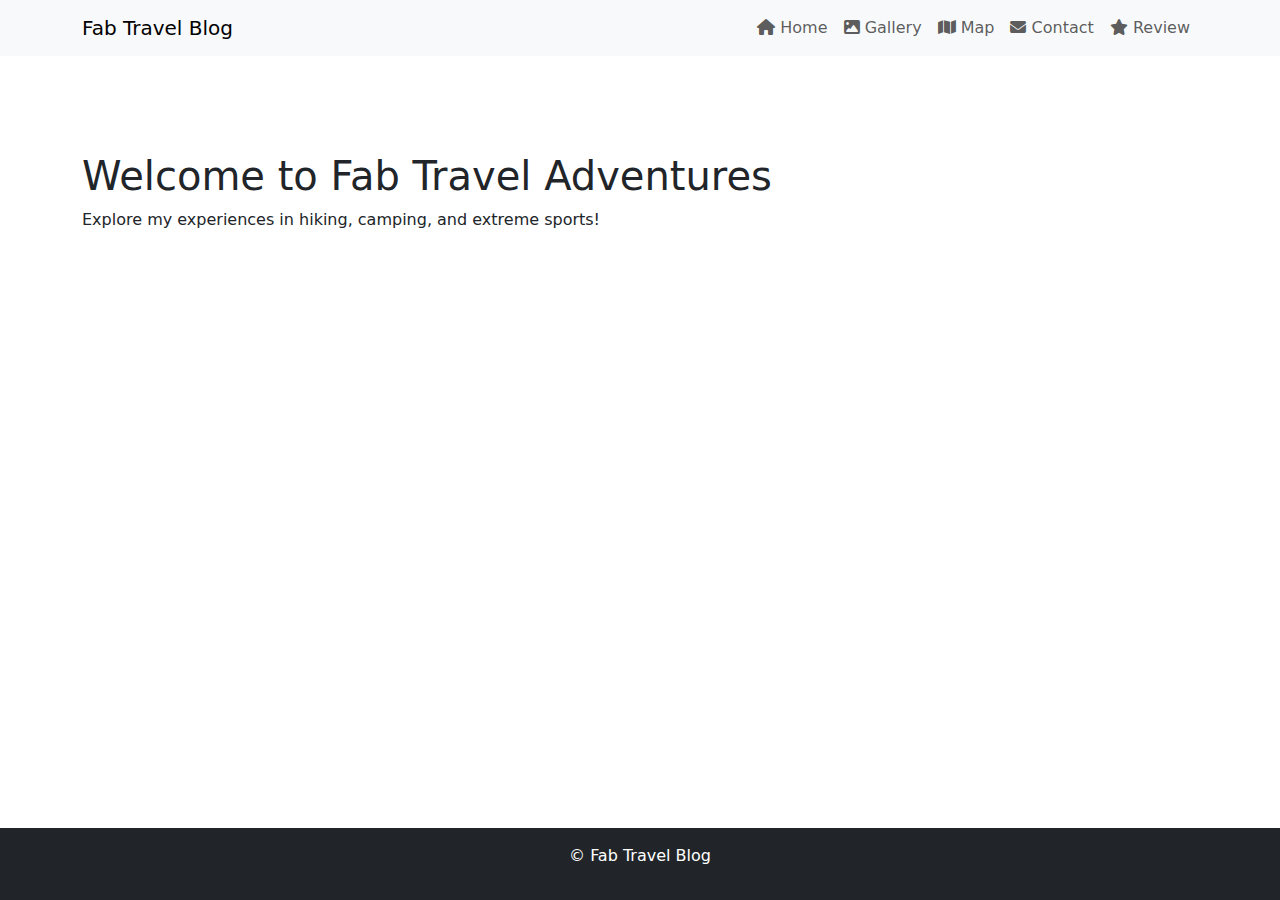
<file: index.html>
<!DOCTYPE html>
<html lang="en">
<head>
    <meta charset="UTF-8">
    <meta name="viewport" content="width=device-width, initial-scale=1.0">
    <link href="https://cdn.jsdelivr.net/npm/bootstrap@5.3.3/dist/css/bootstrap.min.css" rel="stylesheet">
    <link rel="stylesheet" href="styles.css">
    <link rel="stylesheet" href="https://cdnjs.cloudflare.com/ajax/libs/font-awesome/6.6.0/css/all.min.css">
    <title>My travel Adventure Blog</title>
    <style>
        html, body {
            height: 100%;
            margin: 0;
        }
        body {
            display: flex;
            flex-direction: column;
        }
        main {
            flex: 1;
        }

    </style>
</head>
<body>
    <header>
        <nav class="navbar navbar-expand-lg navbar-light bg-light fixed-top">
            <div class="container">
                <a class="navbar-brand" href="#">Fab Travel Blog</a>
                <button class="navbar-toggler" type="button" data-bs-toggle="collapse" data-bs-target="#navbarNav" aria-controls="navbarNav" aria-expanded="false" aria-label="Toggle navigation">
                    <span class="navbar-toggler-icon"></span>
                </button>
                <div class="collapse navbar-collapse" id="navbarNav">
                    <ul class="navbar-nav ms-auto">
                        <li class="nav-item">
                            <a class="nav-link" href="index.html"><i class="fa-solid fa-house"></i> Home</a>
                        </li>
                        <li class="nav-item">
                            <a class="nav-link" href="gallery.html"><i class="fa-solid fa-image"></i> Gallery</a>
                        </li>
                        <li class="nav-item">
                            <a class="nav-link" href="map.html"><i class="fa-solid fa-map"></i> Map</a>
                        </li>
                        <li class="nav-item">
                            <a class="nav-link" href="contact.html"><i class="fa-solid fa-envelope"></i> Contact</a>
                        </li>
                        <li class="nav-item">
                            <a class="nav-link" href="review.html"><i class="fa-solid fa-star"></i> Review</a>
                        </li>
                    </ul>
                </div>
            </div>
        </nav>
    </header>

    <main class="container mt-5 pt-5">
        <h1>Welcome to Fab Travel Adventures</h1>
        <p>Explore my experiences in hiking, camping, and extreme sports!</p>
    </main>

    <footer class="footer bg-dark text-white text-center py-3">
        <p>&copy; Fab Travel Blog</p>
    </footer>

    <script src="https://cdn.jsdelivr.net/npm/bootstrap@5.3.3/dist/js/bootstrap.bundle.min.js"></script>
</body>
</html>
</file>
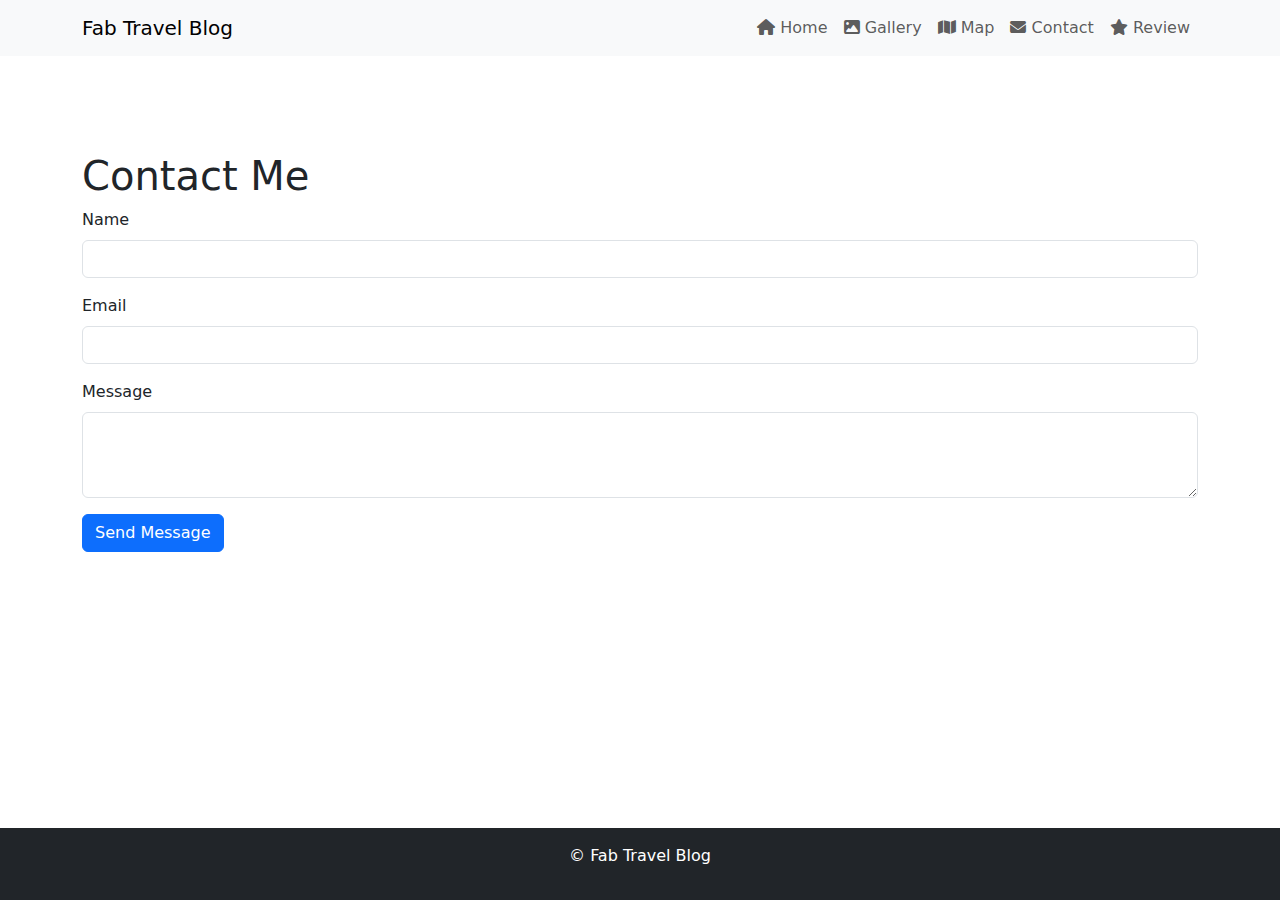
<file: contact.html>
<!DOCTYPE html>
<html lang="en">
<head>
    <meta charset="UTF-8">
    <meta name="viewport" content="width=device-width, initial-scale=1.0">
    <link href="https://cdn.jsdelivr.net/npm/bootstrap@5.3.3/dist/css/bootstrap.min.css" rel="stylesheet">
    <link rel="stylesheet" href="styles.css">
    <link rel="stylesheet" href="https://cdnjs.cloudflare.com/ajax/libs/font-awesome/6.6.0/css/all.min.css">
    <script src="https://cdn.jsdelivr.net/npm/bootstrap@5.3.3/dist/js/bootstrap.bundle.min.js"></script>
    <title>Contact</title>
    <style>
        html, body {
            height: 100%;
            margin: 0;
        }
        body {
            display: flex;
            flex-direction: column;
        }
        main {
            flex: 1;
            padding-bottom: 60px; 
        }

    </style>
</head>
<body>
    <header>
        <nav class="navbar navbar-expand-lg navbar-light bg-light fixed-top">
            <div class="container">
                <a class="navbar-brand" href="#">Fab Travel Blog</a>
                <button class="navbar-toggler" type="button" data-bs-toggle="collapse" data-bs-target="#navbarNav" aria-controls="navbarNav" aria-expanded="false" aria-label="Toggle navigation">
                    <span class="navbar-toggler-icon"></span>
                </button>
                <div class="collapse navbar-collapse" id="navbarNav">
                    <ul class="navbar-nav ms-auto">
                        <li class="nav-item">
                            <a class="nav-link" href="index.html"><i class="fa-solid fa-house"></i> Home</a>
                        </li>
                        <li class="nav-item">
                            <a class="nav-link" href="gallery.html"><i class="fa-solid fa-image"></i> Gallery</a>
                        </li>
                        <li class="nav-item">
                            <a class="nav-link" href="map.html"><i class="fa-solid fa-map"></i> Map</a>
                        </li>
                        <li class="nav-item">
                            <a class="nav-link" href="contact.html"><i class="fa-solid fa-envelope"></i> Contact</a>
                        </li>
                        <li class="nav-item">
                            <a class="nav-link" href="review.html"><i class="fa-solid fa-star"></i> Review</a>
                        </li>
                    </ul>
                </div>
            </div>
        </nav>
    </header>

    <main class="container mt-5 pt-5">
        <h1>Contact Me</h1>
        <form>
            <div class="mb-3">
                <label for="name" class="form-label">Name</label>
                <input type="text" class="form-control" id="name" required>
            </div>
            <div class="mb-3">
                <label for="email" class="form-label">Email</label>
                <input type="email" class="form-control" id="email" required>
            </div>
            <div class="mb-3">
                <label for="message" class="form-label">Message</label>
                <textarea class="form-control" id="message" rows="3" required></textarea>
            </div>
            <button type="submit" class="btn btn-primary">Send Message</button>
        </form>
    </main>

    <footer class="footer fixed-bottom bg-dark text-white text-center py-3">
        <p>&copy; Fab Travel Blog</p>
    </footer>

   
</body>
</html>
</file>
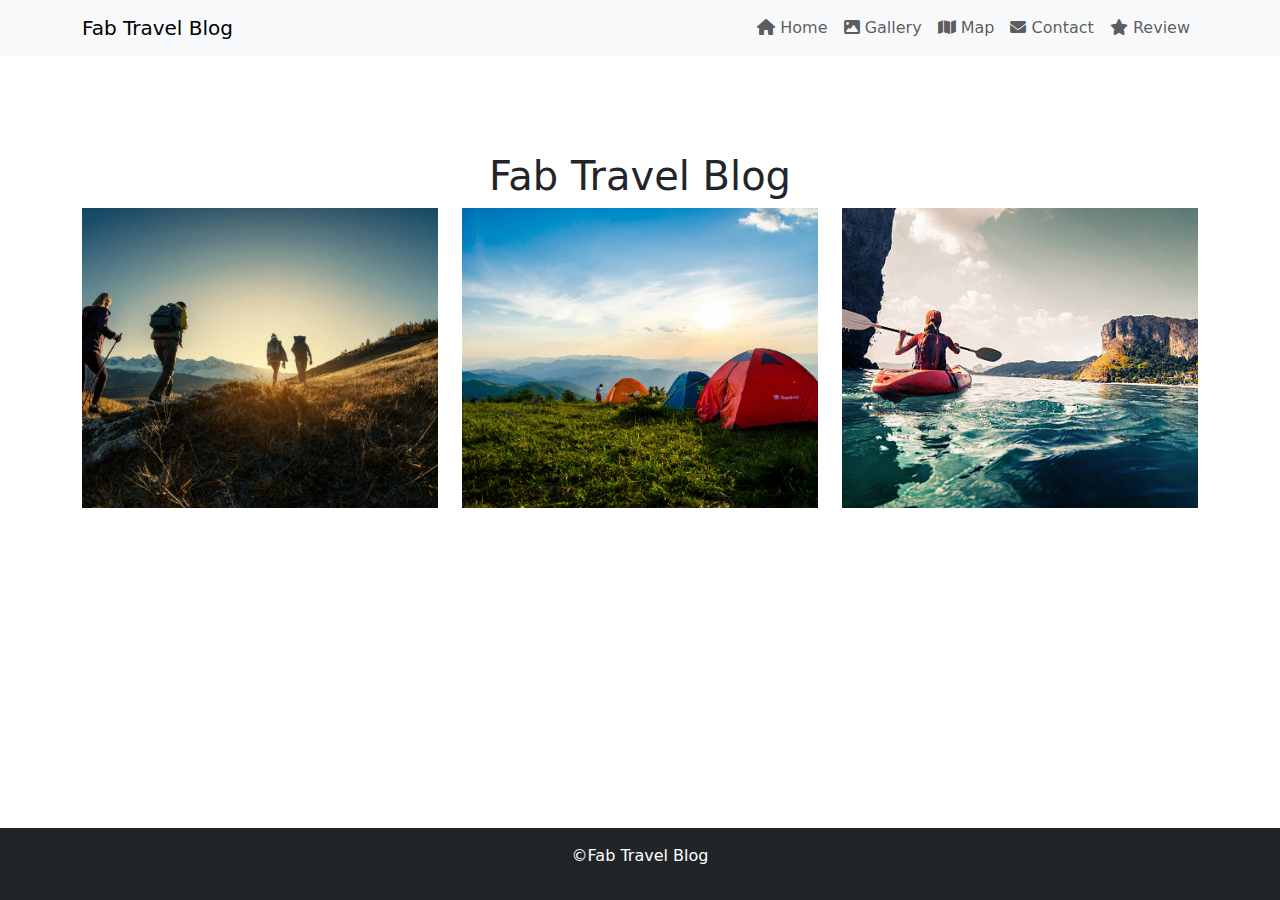
<file: gallery.html>
<!DOCTYPE html>
    <html lang="en">
    <head>
        <meta charset="UTF-8">
        <meta name="viewport" content="width=device-width, initial-scale=1.0">
        <link href="https://cdn.jsdelivr.net/npm/bootstrap@5.3.3/dist/css/bootstrap.min.css" rel="stylesheet">
        <link rel="stylesheet" href="styles.css">
        <link rel="stylesheet" href="https://cdnjs.cloudflare.com/ajax/libs/font-awesome/6.6.0/css/all.min.css">
        <script src="https://cdn.jsdelivr.net/npm/bootstrap@5.3.3/dist/js/bootstrap.bundle.min.js"></script>      
        <title>Gallery</title>
        <style>
            html, body {
                height: 100%;
                margin: 0;
            }
            body {
                display: flex;
                flex-direction: column;
            }
            main {
                flex: 1; 
                padding-bottom: 60px; 
            }
            .gallery-image {
            height: 300px;
            object-fit: cover;
            width: 100%; 
        }
        </style>
    </head>
    <body>
        <header>
            <nav class="navbar navbar-expand-lg navbar-light bg-light fixed-top">
                <div class="container">
                    <a class="navbar-brand" href="#">Fab Travel Blog</a>
                    <button class="navbar-toggler" type="button" data-bs-toggle="collapse" data-bs-target="#navbarNav" aria-controls="navbarNav" aria-expanded="false" aria-label="Toggle navigation">
                        <span class="navbar-toggler-icon"></span>
                    </button>
                    <div class="collapse navbar-collapse" id="navbarNav">
                        <ul class="navbar-nav ms-auto">
                            <li class="nav-item">
                                <a class="nav-link" href="index.html"><i class="fa-solid fa-house"></i> Home</a>
                            </li>
                            <li class="nav-item">
                                <a class="nav-link" href="gallery.html"><i class="fa-solid fa-image"></i> Gallery</a>
                            </li>
                            <li class="nav-item">
                                <a class="nav-link" href="map.html"><i class="fa-solid fa-map"></i> Map</a>
                            </li>
                            <li class="nav-item">
                                <a class="nav-link" href="contact.html"><i class="fa-solid fa-envelope"></i> Contact</a>
                            </li>
                            <li class="nav-item">
                                <a class="nav-link" href="review.html"><i class="fa-solid fa-star"></i> Review</a>
                            </li>
                        </ul>
                    </div>
                </div>
            </nav>
        </header>

        <main class="container mt-5 pt-5">
            <h1 class="text-center">Fab Travel Blog</h1>
            <div class="row">

                <div class="col-md-4 mb-4">
                    <img src="hiking.jpg" class="img-fluid gallery-image" alt="Hiking" data-bs-toggle="modal" data-bs-target="#hikingModal">
                </div>
                <div class="col-md-4 mb-4">
                    <img src="camping.jpg" class="img-fluid gallery-image" alt="Camping" data-bs-toggle="modal" data-bs-target="#campingModal">
                </div>
                <div class="col-md-4 mb-4">
                    <img src="extreme_sports.jpg" class="img-fluid gallery-image" alt="Extreme Sports" data-bs-toggle="modal" data-bs-target="#extremeSportsModal">
                </div>
            </div>
        </main>
        <div class="modal fade" id="hikingModal" tabindex="-1" aria-labelledby="hikingModalLabel" aria-hidden="true">
            <div class="modal-dialog">
                <div class="modal-content">
                    <div class="modal-header">
                        <h5 class="modal-title" id="hikingModalLabel">Hiking Adventure</h5>
                        <button type="button" class="btn-close" data-bs-dismiss="modal" aria-label="Close"></button>
                    </div>
                    <div class="modal-body">
                        <img src="hiking.jpg" class="img-fluid mb-3" alt="Hiking">
                        <p>Location: Rocky Mountains, USA</p>
                        <p>This hiking trip offered breathtaking views and challenging trails!</p>
                    </div>
                </div>
            </div>
        </div>

        <div class="modal fade" id="campingModal" tabindex="-1" aria-labelledby="campingModalLabel" aria-hidden="true">
            <div class="modal-dialog">
                <div class="modal-content">
                    <div class="modal-header">
                        <h5 class="modal-title" id="campingModalLabel">Camping Adventure</h5>
                        <button type="button" class="btn-close" data-bs-dismiss="modal" aria-label="Close"></button>
                    </div>
                    <div class="modal-body">
                        <img src="camping.jpg" class="img-fluid mb-3" alt="Camping">
                        <p>Location: Yellowstone National Park, USA</p>
                        <p>A perfect weekend getaway with friends under the stars!</p>
                    </div>
                </div>
            </div>
        </div>

        <div class="modal fade" id="extremeSportsModal" tabindex="-1" aria-labelledby="extremeSportsModalLabel" aria-hidden="true">
            <div class="modal-dialog">
                <div class="modal-content">
                    <div class="modal-header">
                        <h5 class="modal-title" id="extremeSportsModalLabel">Extreme Sports Adventure</h5>
                        <button type="button" class="btn-close" data-bs-dismiss="modal" aria-label="Close"></button>
                    </div>
                    <div class="modal-body">
                        <img src="extreme_sports.jpg" class="img-fluid mb-3" alt="Extreme Sports">
                        <p>Location: Whistler, Canada</p>
                        <p>An adrenaline-pumping experience in mountain biking!</p>
                    </div>
                </div>
            </div>
        </div>

        <footer class="footer fixed-bottom bg-dark text-white text-center py-3">
            <p>&copy;Fab Travel Blog</p>
        </footer>

    </body>
    </html>
</file>
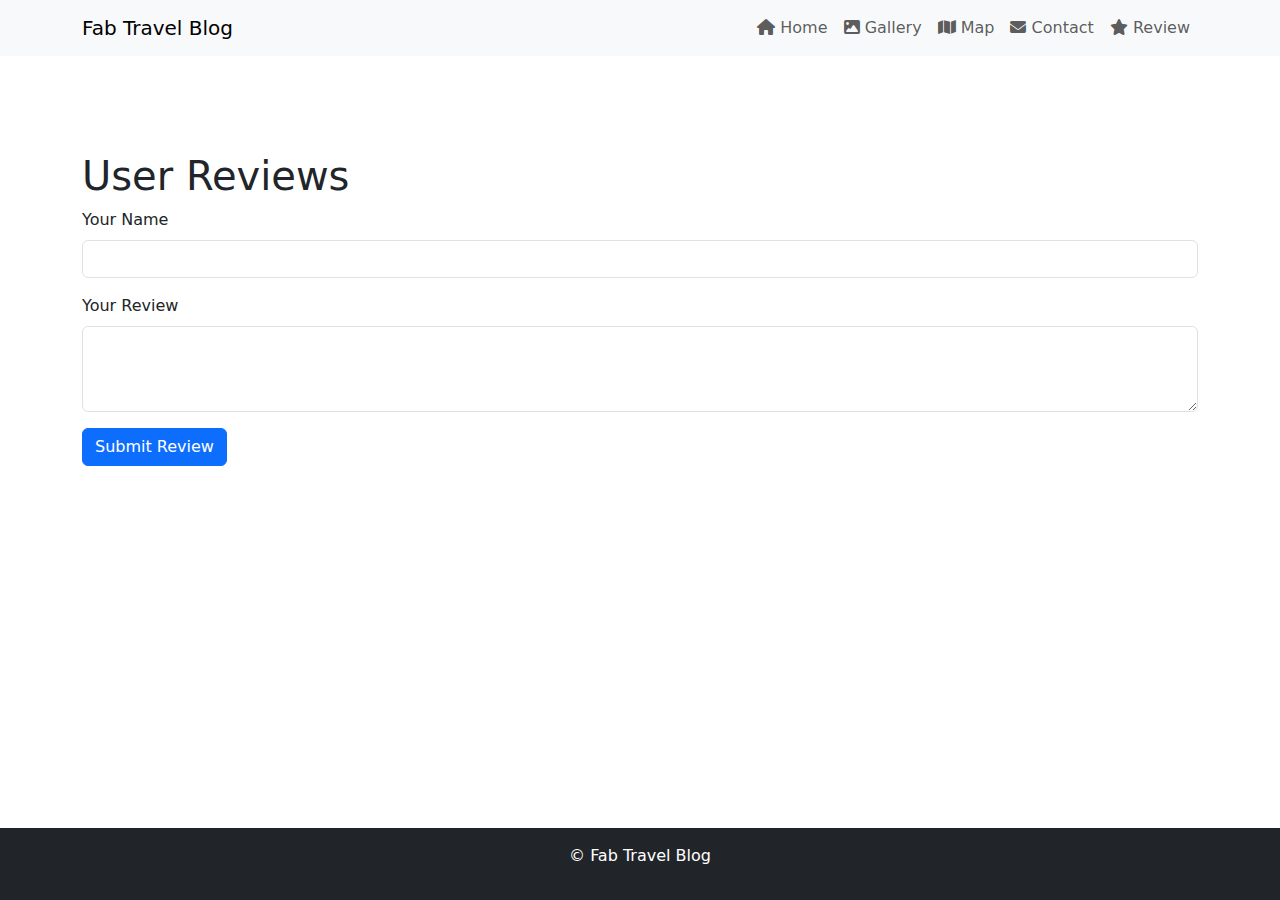
<file: review.html>
<!DOCTYPE html>
<html lang="en">
<head>
    <meta charset="UTF-8">
    <meta name="viewport" content="width=device-width, initial-scale=1.0">
    <link href="https://cdn.jsdelivr.net/npm/bootstrap@5.3.3/dist/css/bootstrap.min.css" rel="stylesheet">
    <link rel="stylesheet" href="styles.css">
    <link rel="stylesheet" href="https://cdnjs.cloudflare.com/ajax/libs/font-awesome/6.6.0/css/all.min.css">
    <title>Reviews</title>
    <style>

        html, body {
            height: 100%;
            margin: 0;
        }
        body {
            display: flex;
            flex-direction: column;
        }
        main {
            flex: 1;
            padding-bottom: 60px;
        }
        footer {
            background-color: #343a40;
        }
    </style>
</head>
<body>
    <header>
        <nav class="navbar navbar-expand-lg navbar-light bg-light fixed-top">
            <div class="container">
                <a class="navbar-brand" href="#">Fab Travel Blog</a>
                <button class="navbar-toggler" type="button" data-bs-toggle="collapse" data-bs-target="#navbarNav" aria-controls="navbarNav" aria-expanded="false" aria-label="Toggle navigation">
                    <span class="navbar-toggler-icon"></span>
                </button>
                <div class="collapse navbar-collapse" id="navbarNav">
                    <ul class="navbar-nav ms-auto">
                        <li class="nav-item">
                            <a class="nav-link" href="index.html"><i class="fa-solid fa-house"></i> Home</a>
                        </li>
                        <li class="nav-item">
                            <a class="nav-link" href="gallery.html"><i class="fa-solid fa-image"></i> Gallery</a>
                        </li>
                        <li class="nav-item">
                            <a class="nav-link" href="map.html"><i class="fa-solid fa-map"></i> Map</a>
                        </li>
                        <li class="nav-item">
                            <a class="nav-link" href="contact.html"><i class="fa-solid fa-envelope"></i> Contact</a>
                        </li>
                        <li class="nav-item">
                            <a class="nav-link" href="review.html"><i class="fa-solid fa-star"></i> Review</a>
                        </li>
                    </ul>
                </div>
            </div>
        </nav>
    </header>

    <main class="container mt-5 pt-5">
        <h1>User Reviews</h1>
        <form id="review-form">
            <div class="mb-3">
                <label for="reviewer-name" class="form-label">Your Name</label>
                <input type="text" class="form-control" id="reviewer-name" required>
            </div>
            <div class="mb-3">
                <label for="review-text" class="form-label">Your Review</label>
                <textarea class="form-control" id="review-text" rows="3" required></textarea>
            </div>
            <button type="submit" class="btn btn-primary">Submit Review</button>
        </form>
    </main>

    <footer class="footer fixed-bottom bg-dark text-white text-center py-3">
        <p>&copy; Fab Travel Blog</p>
    </footer>

    <script src="https://cdn.jsdelivr.net/npm/bootstrap@5.3.3/dist/js/bootstrap.bundle.min.js"></script>
    <script>
        document.getElementById('review-form').addEventListener('submit', function(event) {
            event.preventDefault();
            const name = document.getElementById('reviewer-name').value;
            const review = document.getElementById('review-text').value;

            const reviewList = document.getElementById('review-list');
            const reviewDiv = document.createElement('div');
            reviewDiv.className = 'review mb-4';
            reviewDiv.innerHTML = `<h5>${name}</h5><p>${review}</p>`;
            reviewList.appendChild(reviewDiv);

            this.reset();
        });
    </script>
</body>
</html>
</file>
<file: styles.css>
body {
    padding-top: 56px; /* Space for the fixed navbar */
}

.footer {
    position: relative;
    bottom: 0;
    width: 100%;
}

.modal-body img {
    max-width: 100%;
    height: auto;
}
</file>
